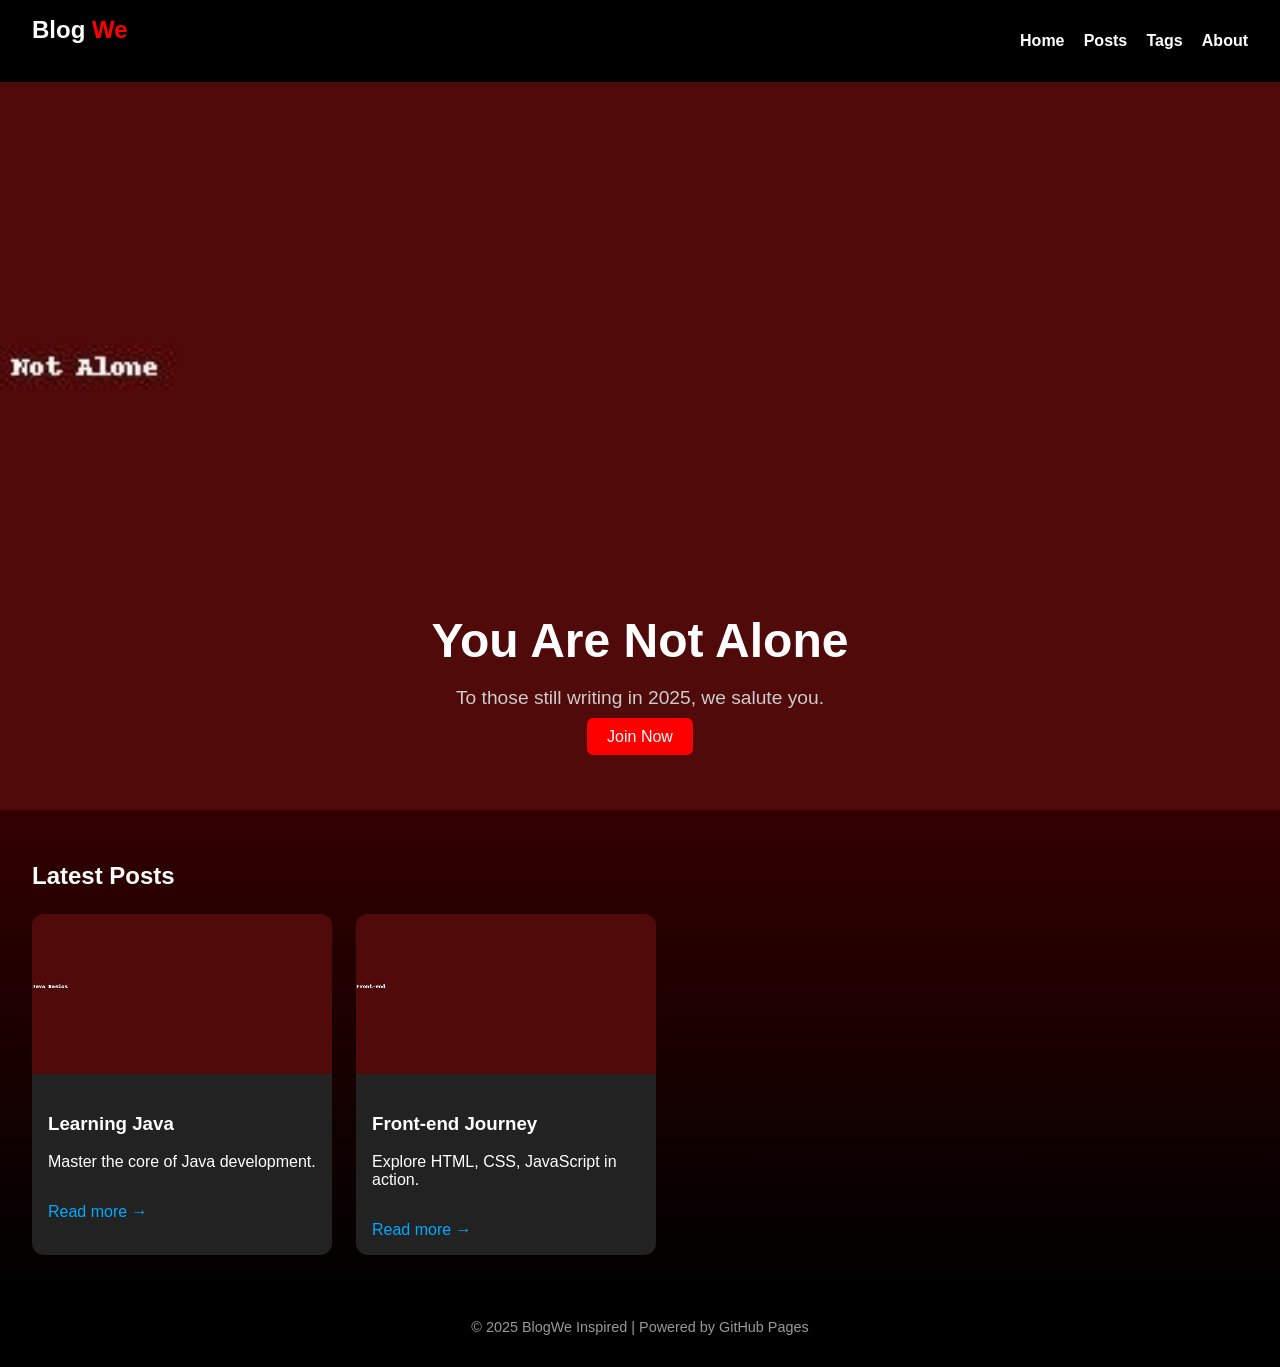
<file: index.html>
<!DOCTYPE html>
<html lang="en">
<head>
  <meta charset="UTF-8" />
  <title>BlogWe Style Blog</title>
  <meta name="viewport" content="width=device-width, initial-scale=1" />
  <link href="assets/css/style.css" rel="stylesheet" />
</head>
<body>
  <header class="hero">
    <nav>
      <div class="logo">Blog <span>We</span></div>
      <ul>
        <li><a href="#">Home</a></li>
        <li><a href="#">Posts</a></li>
        <li><a href="#">Tags</a></li>
        <li><a href="#">About</a></li>
      </ul>
    </nav>
    <div class="hero-content">
      <h1>You Are Not Alone</h1>
      <p>To those still writing in 2025, we salute you.</p>
      <a class="btn" href="#">Join Now</a>
    </div>
  </header>

  <section class="cards">
    <h2>Latest Posts</h2>
    <div class="card-grid">
      <div class="card">
        <img src="assets/img/java.jpg" />
        <div class="card-body">
          <h3>Learning Java</h3>
          <p>Master the core of Java development.</p>
          <a href="post.html?post=java.md" class="read-more">Read more →</a>
        </div>
      </div>
      <div class="card">
        <img src="assets/img/frontend.jpg" />
        <div class="card-body">
          <h3>Front-end Journey</h3>
          <p>Explore HTML, CSS, JavaScript in action.</p>
          <a href="post.html?post=frontend.md" class="read-more">Read more →</a>
        </div>
      </div>
    </div>
  </section>

  <footer>
    © 2025 BlogWe Inspired | Powered by GitHub Pages
  </footer>

  <script src="assets/js/main.js"></script>
</body>
</html>
</file>
<file: assets/css/style.css>
body {
  margin: 0;
  font-family: 'Segoe UI', sans-serif;
  background: #111;
  color: white;
}
a { text-decoration: none; color: #fff; }
ul { list-style: none; padding: 0; }

nav {
  display: flex;
  justify-content: space-between;
  padding: 1rem 2rem;
  background: black;
}
nav .logo {
  font-size: 1.5rem;
  font-weight: bold;
}
nav .logo span {
  color: red;
}
nav ul {
  display: flex;
  gap: 1.2rem;
}
nav ul li a {
  color: white;
  font-weight: 600;
}

.hero {
  background: url('../img/banner.jpg') no-repeat center center/cover;
  height: 90vh;
  display: flex;
  flex-direction: column;
  justify-content: space-between;
}
.hero-content {
  text-align: center;
  padding-bottom: 4rem;
}
.hero-content h1 {
  font-size: 3rem;
  margin-bottom: 0.5rem;
}
.hero-content p {
  font-size: 1.2rem;
  color: #ccc;
}
.hero-content .btn {
  margin-top: 1rem;
  background: red;
  padding: 10px 20px;
  color: white;
  border-radius: 6px;
}

.cards {
  padding: 2rem;
  background: linear-gradient(to bottom, #300, #000);
}
.cards h2 {
  margin-bottom: 1.5rem;
}
.card-grid {
  display: flex;
  flex-wrap: wrap;
  gap: 1.5rem;
}
.card {
  background: #222;
  border-radius: 12px;
  overflow: hidden;
  width: 300px;
}
.card img {
  width: 100%;
  height: 160px;
  object-fit: cover;
}
.card-body {
  padding: 1rem;
}
.read-more {
  display: inline-block;
  margin-top: 1rem;
  color: #0af;
}

footer {
  text-align: center;
  padding: 2rem;
  font-size: 0.9rem;
  background: black;
  color: #999;
}
</file>
